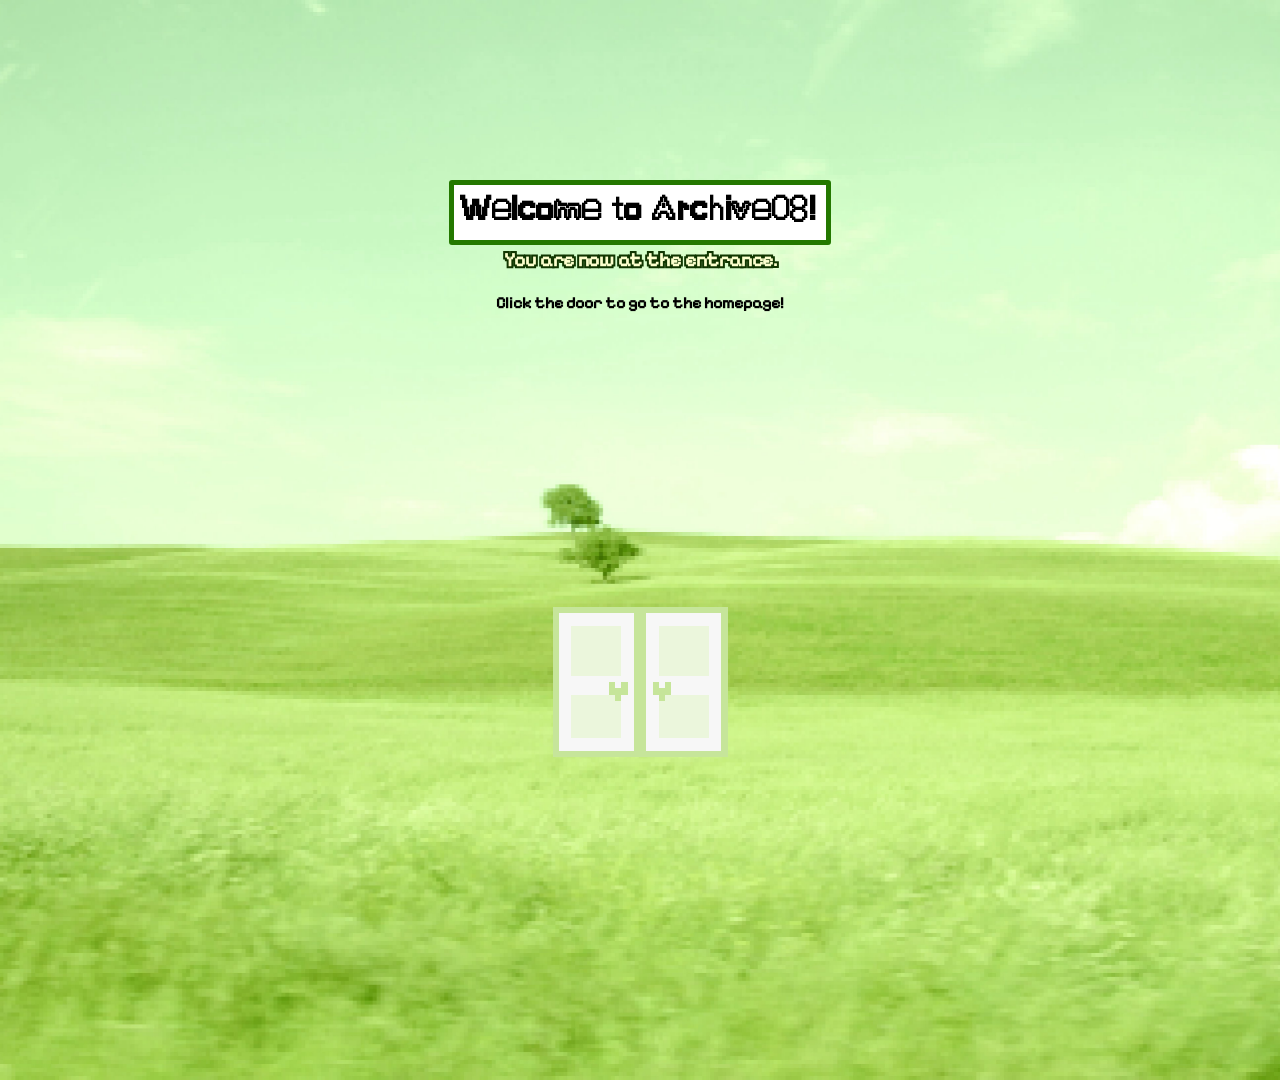
<file: index.html>
<!DOCTYPE html>
<html lang="en">
<head>
    <meta charset="UTF-8">
    <meta name="viewport" content="width=device-width, initial-scale=1.0">
    <link href="style.css" rel="stylesheet">
    <title>Splashpage</title>
    <link rel="icon" type="image/x-icon" href="icon.gif">
</head>
<body class="index-bg">
    <main class="index-content-wrapper">
        <h1>Welcome to Archive08!</h1>
        <h2>You are now at the entrance.</h2>
        <b>
            <br>
            Click the door to go to the homepage!
        </b>

        <a href="homepage.html" class="entry-door">
        <img src="assets/images/index/entry_door.png" alt="CLICK TO RETURN TO HOMEPAGE">
        </a>
    </main>
</body>
</html>
</file>
<file: style.css>
/* #region for Fonts */
@font-face {
    font-family: 'PixelFont';
    src: url('assets/fonts/Jersey10-Regular.woff2') format('woff2');
    font-weight: normal;
    font-style: normal;
}

@font-face {
    font-family: 'Pixel2';
    src: url('assets/fonts/PixelifySans-Regular.woff2') format('woff2');
    font-weight: normal;
    font-style: normal;
}

@font-face {
    font-family: 'HeaderFont';
    src: url('assets/fonts/Simon.woff2') format('woff2');
}

@font-face {
    font-family: 'NavFont';
    src: url('assets/fonts/pirkkala.woff2') format('woff2');
}
/* #endregion */

/* #region for built-in tags*/

* {
    margin: 0;
    padding: 0;
}

body {
    background: radial-gradient(circle 900px at 45% 0%, #ffffff 50%, #dcd4bb );
    font-family: 'Pixel2', sans-serif;
}

h1 {
    text-align: center;
    font-family: 'HeaderFont', sans-serif;
    padding: 10px;
    border: 5px solid #247800;
    border-radius: 3px;
    background-color: white;
}

h2{
    padding: 3px;
    color: #fcffcd;
    font-size: larger;
    -webkit-text-stroke: 4px #103600;
    paint-order: stroke;
}

marquee{
    color: white;
    font-size: larger;
    -webkit-text-stroke: 4px #103600;
    paint-order: stroke;
}

a {
    text-decoration: none;
}

a:visited{
    color: #103600;
}

/* #endregion */

/* #region for global elements style */

.column {
    display: flex;
    flex-direction: column;
}
.global-banner {

    display: flex;
    justify-content: center;
    align-items: center;

    height: 200px;
    max-width: 1000px;
    margin-top: 20px;
    margin: 20px auto 10px auto;
    background-color: #bff38f;

    /* global banner border */
    box-sizing: border-box;
    border: 7px inset #f4fee1;
}

.banner-left{
    display: block;
    margin-right: auto;

    height: 186px;
}

.banner-right{
    display: block;
    margin-left: auto;

    height: 186px;
}

.marquee-bar{
    display: flex;
    align-items: center;
    height: 30px;
    max-width: 993px;
    margin: 10px auto 10px auto;
    overflow: hidden;

    border: 2px solid #247800;
    background: linear-gradient(
    180deg, 
        #e7fdbb 0%, 
        #bff38f 50%,
        #247800 53%,
        #e7fdbb 100%
    );
}
/* all content style*/
.all-content-wrapper {
    display: flex;
    align-items: center;
    flex-direction: column;

    height: max-content;
    max-width: 1000px;
    margin: auto;
}

.main-content-wrapper{
    display: flex;
    justify-content: center;
    align-items: start;

    height: max-content;
    max-width: 1000px;
    margin: auto;
}

.more-content-wrapper{
    display: flex;
    align-items: center;
    width: 100%;
    margin: 20px;
    background-color: #6F933E;
}

/* shadow style*/
.shadow{
    /* main desc border */
    box-shadow: 0 0 0 10px rgba(16, 54, 0, 0.431);
}

.divider{
    height: 13px;
    width: 160px;
}
.title-round{
    box-sizing: border-box;
    border-radius: 10px 10px 0px 0px;
}

.img-border{
    border: 23px solid;
    border-image: url('assets/images/general/img-border.gif') 9 round;
    
    image-rendering: pixelated;
    image-rendering: crisp-edges;
}

.shadow{
    box-shadow: 0px 2px 5px 2px rgba(16, 54, 0, 0.249);
}
/* Global footer style*/
.global-footer{
    display: flex;
    flex-direction: column;
    justify-content: center;
    align-items: center;

    height: 300px;
    width: 100%;
    background-color: #6cb04f;
    margin-top: 20px;
}

/* #endregion */

/* #region for middle section*/

/* mid section wrapper style*/
.mid-content-wrapper {
    display: flex;
    flex-direction: column;
    align-items: center;
    margin: 0px 20px 20px 20px;
    height: max-content;
    width: 100%;
    max-width: 600px;

    box-sizing: border-box;
    border: 7px inset #f4fee1;
}

/* mid description section*/
.main-desc-wrapper {
    display: flex;
    flex-direction: column;

    width: 100%;
    height: 500px;
    background-color: #DDD5BC;
    overflow-y: auto;
}

.main-desc-wrapper img{
    width: 30%;
    height: auto;

    margin: 0 7% 5% auto;
}
/* description header*/
.main-title {

    display: flex;
    justify-content: flex-start;
    text-align:left;
    width: 100%;
    background: linear-gradient(
    180deg, 
        #e7fdbb 10%, 
        #bff38f 50%,
        #247800 53%,
        #bff38f 100%
    );
}

/* description text*/
.desc-content {
    display: flex;
    align-items: center;
    justify-content: center;
    margin: 20px;
}
/* #endregion */

/* #region for left sidebar*/

/* left Sidebar */
.left-sidebar {
    display:block;

    height: 500px;
    width: 200px;
    background-color: #A3AA97;
    border: 3px solid #103600;
    box-shadow: inset 0 0 20px rgba(16, 54, 0, 0.249);
    margin-right: auto;
}

/* left Sidebar content wrapper */
.left-sidebar-wrapper {
    display: flex;
    flex-direction: column;
    align-items: center;
    text-align: center;
    justify-content: center;

    margin: 20px;
    max-height: 460px;
}

.left-sidebar-text{
    max-height: 330px;
    overflow-y: auto;
    background-color: #FDFFCD;
}
/* HACK:need to make seperate class for img eventually */
.left-sidebar-img{
    display: block;
    max-width: 170px;
    max-height: 170px;
    margin: 10px auto 10px auto;
}
.left-title-box{
    display: flex;
    justify-content: center;
    align-items: center;
    margin-bottom: 5px;

    height: auto;
    width: 100%;
    background-color: white;
    border: 2px solid #103600;
}

.left-title-box h3{
    background-color: yellow;
}

.left-img-box{
    display: flex;
    justify-content: center;
    align-items: center;
    height: auto;
    width: 100%;
}
/* #endregion */

/* #region for right navbar */
/* right navbar */
.right-navbar {
    display:block;
    flex-shrink: 0;

    height: 500px;
    width: 180px;
    background: radial-gradient(
        circle 700px at 45% 0%, 
        #FDFFCD 10%, 
        #6cb04f 40%
        );

    border: 3px solid #103600;
    box-shadow: inset 0 0 20px rgba(239, 251, 233, 0.249);

    margin-left: auto;
}

/* right navbar content wrapper */
.right-navbar-wrapper {
    display: flex;
    flex-direction: column;
    align-items: start;
    justify-content: center;

    padding: 10px;
    gap: 7px;
    font-family: 'NavFont', sans-serif;   
}

.right-navbar-h{
    display: block;
    height: auto;
    width: max-content;
    background: radial-gradient(
        circle 700px at 45% 0%,
        #FDFFCD 10%,
        #6cb04f 60%
        );

    border: 3px solid #103600;
    box-shadow: inset 0 0 20px rgba(239, 251, 233, 0.249);
}

.right-navbar-h-wrapper {
    display: flex;
    flex-direction: row;
    align-items: center;
    justify-content: center;

    padding: 10px;
    gap: 5px;
    font-family: 'NavFont', sans-serif;   
}
.link-box{
    display: flex;
    align-items: flex-start;
    height: 18px;
    padding: 2px;
    width: 160px;

    transition: background 0.1s ease, color 0.1s ease;
}

.link-box img{
    display: none;
    height: 18px;
    margin-left: auto;
}

.link-box:hover{
    background-color: #247800;
}

.link-box:hover img{
    display:block;
}

.link-box:hover p{
    color: white;
}

.nav-header{
    padding: 3px;
    color: #bff38f;
    font-size: larger;
    -webkit-text-stroke: 4px #103600;
    paint-order: stroke;
}
/* #endregion */

/* #region for index*/
.index-bg{
    background-image: url('assets/images/index/field-bg.jpg');
    background-size: cover;
    background-position: center;
    background-repeat: no-repeat;
    height: 100vh;
    width: 100vw;
}

.index-content-wrapper {
    display: flex;
    flex-direction: column;
    justify-content: center;
    align-items: center;
    margin: 20vh auto auto auto;
}


/* splashpage door */

.entry-door {
    display: flex;
    
    width: 200px;
    height: 200px;
    margin-top: 30vh;
    margin-bottom: 20px;
}

.entry-door img {
    display: block;
    width: 100%;
    height: 100%;
    object-fit: contain;

    image-rendering: crisp-edges;
    image-rendering: pixelated;
}
/*#endregion*/
/* #region for homepage*/

/* box for updates*/
.update-box {
    display: flex;

    flex-direction: column;

    height: 200px;
    width: 150px;
    margin: 20px;
    background-color: aliceblue;
    overflow-y: auto;
    overflow-x: hidden;
}

/* calendar */
.calendar-box{
    display: flex;
    justify-content: center;
    align-items: center;

    height: 127px;
    width: 127px;
    margin: 20px;
    background-color: bisque;
}

.clock{
    font-family: 'NavFont', sans-serif;
    font-size: larger;
}
/*#endregion*/
/* #region for Shrine*/
.shrine-bg{
    background: radial-gradient(circle 700px at 45% 20%, #f4fee1 50%, #bff38f );   
}

.shrine{
    display: flex;
    flex-direction: column;
    align-items: center;
    justify-content: center;
    overflow: auto;
}

.shrine-wrapper {
    display: grid;
    grid-template-columns: repeat(3, 1fr);
    justify-items: center;
    gap: 5px;
    
    width: auto;
    height: auto;
    background-color: #A08E79;
}

.shrine-wrapper img {
    display: flex;
    width: 120px;
    height: 120px;
    object-fit: cover;
    margin: 5px;

    image-rendering: pixelated;
    image-rendering: crisp-edges;

    border: 15px solid;
    border-image: url('assets/images/general/border2.gif') 7 round;
}

.shrine-border{
    border-width: 30px 30px 150px 40px;
    border-style: solid;
    border-image: url('assets/images/shrine/shrine-border-png.png') 48 18 160 36 stretch;
}

.rant-img{
    display: block;
    width:50px;
    height: 50px;
}
/* #endregion */

/* #region for About Me*/

.about-me-bg{
    background: radial-gradient(circle 1000px at 70% 0%, #ffffff 50%, #dcd4bb );
}
.gallery-box {
    display: flex;
    position: relative;
    align-items: center;
    justify-content: center;

    height: 170px;
    width: 170px;
    margin: 20px;
    overflow: hidden;
    border: 2px solid #103600;
}

#gallery-img{/* # is used for IDs */
    width: 100%;
    height: 100%;
    object-fit: cover;
    border: 20px solid black;
}

.button-style{
    position: absolute;
    top: 80%;/*distance from top*/
    transform: translateY(-50%);
    background: url("assets/images/general/img-button.gif");
    border: none;
    font-size: 24px;
    padding: 12px 16px;
    cursor: pointer;
    transition: background-color 0.3s;
}

.button-style:hover{
    padding: 16px 20px;
}

#prev-btn{left:10px}
#next-btn{right:10px}

.food-img{
    display: flex;
    width: 100px;
    height: 100px;
    object-fit: cover;

    image-rendering: pixelated;
    image-rendering: crisp-edges;
}

.fav-character-wrapper{
    display:flex;
    flex-direction: column;
    justify-content: center;
    margin: 15px 15px 15px auto;

    width: 40%;
    background-color: aliceblue;
}
.fav-character-title{
    display: flex;
    justify-content: center;
    align-items: center;

    height: 30px;
    width: 100%;
    background-color: #247800;
}

.fav-character{
    display: flex;
    width: 70%;
    height: 100%;
    object-fit: contain;

    image-rendering: pixelated;
    image-rendering: crisp-edges;
}
.fave-character-border{
    border-width: 50px 30px 30px 30px;
    border-style: solid;
    border-image: url('assets/images/about_me/character-border.png') 17 round ;

    image-rendering: pixelated;
    image-rendering: crisp-edges;
}

.info-wrapper{
    display: flex;
    flex-direction: column;
    align-items: center;
    justify-content: center;
    margin: 20px;

    gap: 20px;
    width: 50%;
    height: auto;
}
.about-me1{
    display: flex;
    flex-direction: column;

    width: 100%;
    height: 100%;
    background-color: #FDFFCD;
    padding-bottom: 20px;
}

.about-me2{
    display: flex;
    flex-direction: column;

    width: 100%;
    height: 100%;
    background-color: #DDD5BC;
    padding-bottom: 20px;
}
/* #endregion */

/* ------------GUESTBOOK------------*/
.guestbook-content-wrapper{
    display: flex;
    flex-direction: column;
    align-items: center;
    justify-content: center;

    max-width: 1000px;
    height: max-content;
    margin: auto;
}

.guestbook-wrapper{
    display: flex;
    justify-content: center;
    align-items: center;

    width: 100%;
    height: 1000px;
    margin-top: 10%;
    margin-bottom: 20px;
    overflow: auto;
}
/*#region for cd store*/
#music-player{
    position:sticky;
    top: 0;
    z-index: 1;
    width: 100%;
    background-color: #6cb04f;
}

#player-button{
    position: fixed;
    bottom: 20px;
    right: 20px;
    z-index: 1;

    width: 20vw;
    height: 10vh;
    background-color: yellow;
    border: 2px solid #103600;
}
/*#endregion*/
/*#region for art gallery*/
.gallery{
    height:auto;
    width:90%;
    margin:20px auto 20px auto;

    background-color: #A08E79;
}
.gallery-wrapper {
    display: grid;
    grid-template-columns: repeat(3, 1fr);
    justify-items: center;
    gap: 15px;
    margin: 10px;
    
    width: auto;
    height: auto;
}

.gallery-wrapper img {
    display: block;
    width: 230px;
    height: 230px;
    object-fit: cover;

    image-rendering: pixelated;
    image-rendering: crisp-edges;

    border: 15px solid;
    border-image: url('assets/images/general/border2.gif') 7 round;
}
/*#endregion*/
</file>
